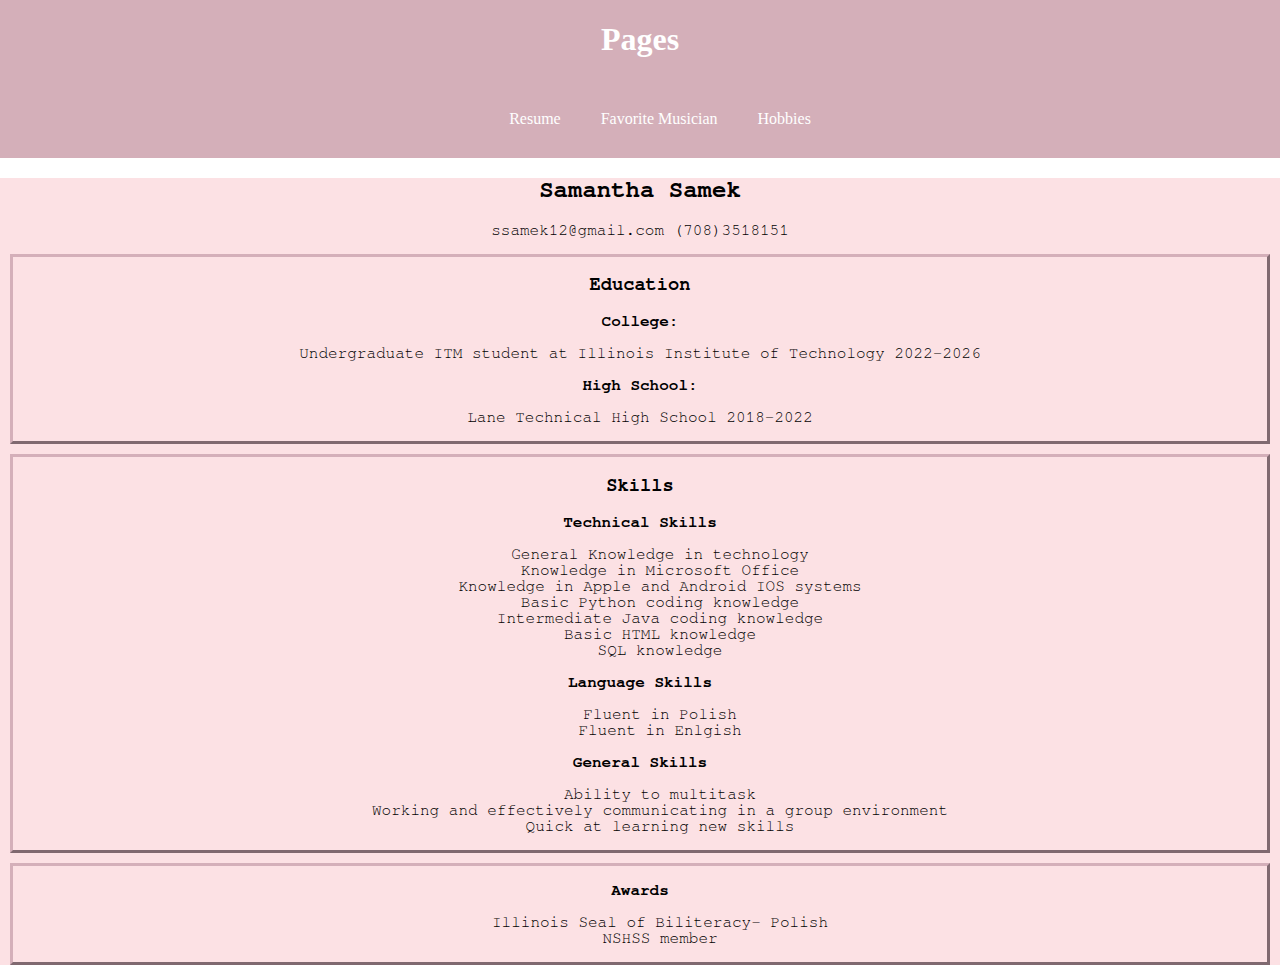
<file: index.html>
<!DOCTYPE html>
<html lang="en">
<head>
    <meta charset="UTF-8">
    <title>Resume </title>
	<link rel="stylesheet" type="text/css" href="css/normalize.css">
    <link rel="stylesheet" href="css/style.css">
  </head>
  <body>
    <header id="header1">
	<nav id="main-navbar">
	  <div id="navbar-container">
	  <h1>Pages</h1>
	  <ul>
	    <li><a href="index.html" title="resume"> Resume</a></li>
	    <li><a href="musician.html" title="favoritemusician"> Favorite Musician</a></li>
	    <li><a href="hobbies.html" title="Hobbies"> Hobbies</a></li>
	  </ul>
	  </div>
	</nav>
	</header>
	  <div id="body1">
	    <h2>Samantha Samek</h2>
	    <p>ssamek12@gmail.com (708)3518151</p>
	    <section id="edu">
	      <div><h3> Education</h3></div>
	        <p><strong>College:</strong></p>
	        <p>Undergraduate ITM student at Illinois Institute of Technology 2022-2026</p>
	        <p><strong>High School:</strong></p>
	        <p>Lane Technical High School 2018-2022</p>
	    </section>
	    <section id="skills">
	      <div><h3>Skills</h3></div>
	        <p><strong>Technical Skills</strong></p>
	          <ul>
		        <li>General Knowledge in technology</li>
		        <li>Knowledge in Microsoft Office</li>
		        <li>Knowledge in Apple and Android IOS systems</li>
		        <li>Basic Python coding knowledge</li>
		        <li>Intermediate Java coding knowledge</li>
		        <li>Basic HTML knowledge</li>
		        <li>SQL knowledge</li>
		    </ul>
	        <p><strong>Language Skills</strong></p>
		      <ul>
		        <li>Fluent in Polish</li>
		        <li>Fluent in Enlgish</li>
		    </ul>
	        <p><strong>General Skills</strong></p>
		      <ul>
		        <li>Ability to multitask</li>
		        <li>Working and effectively communicating in a group environment</li>
		        <li>Quick at learning new skills</li>
		    </ul>
	    </section>
	    <section id="awards">
	      <p><strong>Awards</strong></p>
		    <ul>
		      <li>Illinois Seal of Biliteracy- Polish</li>
		      <li>NSHSS member</li>
		    </ul>
	    </section>
	  </div>
  </body>
  </html>
</file>
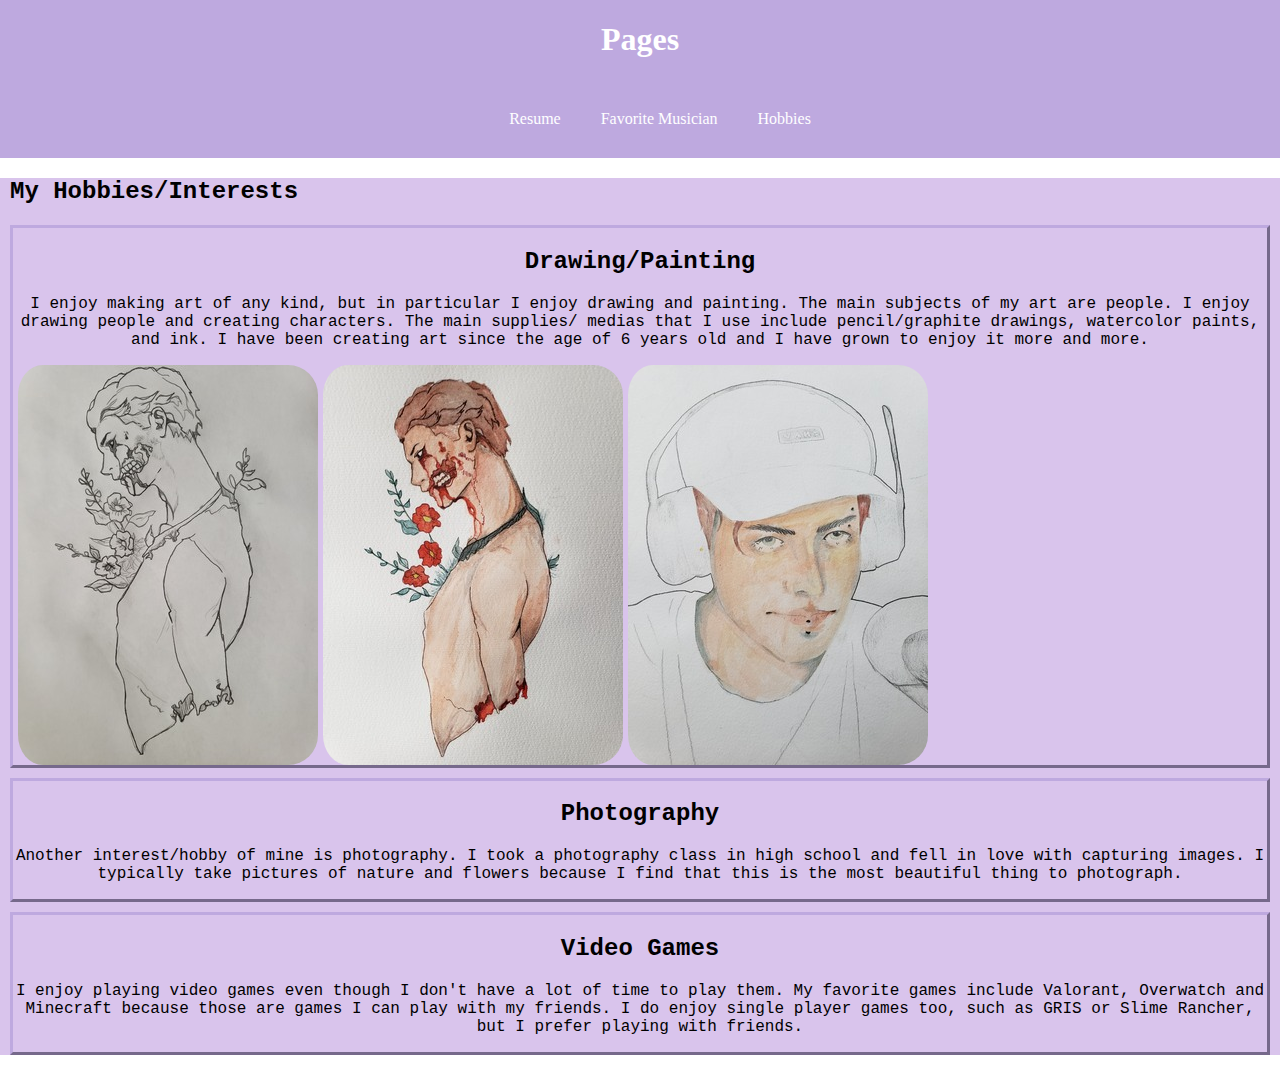
<file: hobbies.html>
<!DOCTYPE html>
<html lang="en">
<head>
    <meta charset="UTF-8">
    <title>Hobbies </title>
	<link rel="stylesheet" type="text/css" href="css/normalize.css">
    <link rel="stylesheet" href="css/style.css">
</head>
<body>
  <header>
	<nav id="main-navbar3">
	  <div id="navbar-container3">
	    <h1><strong>Pages</strong></h1>
	      <ul>
	        <li><a href="index.html" title="resume"> Resume</a></li>
		<li><a href="musician.html" title="favoritemusician"> Favorite Musician</a></li>
		<li><a href="hobbies.html" title="Hobbies"> Hobbies</a></li>
	      </ul>
	  </div>
	</nav>
  </header>
  <div id="body3">
    <section id="title3">
      <h2>My Hobbies/Interests</h2>
    </section>
	<section id="art">
	  <h2>Drawing/Painting</h2>
	  <p>I enjoy making art of any kind, but in particular I enjoy drawing and painting. The main subjects of my art are people. I enjoy drawing people and creating characters. The main supplies/ medias that I use include pencil/graphite drawings, watercolor paints, and ink. I have been creating art since the age of 6 years old and I have grown to enjoy it more and more.</p>
	  <div id="row">
	    <img class= "imgs" src="images/sketch.jpg" alt="Most Recent Sketch">
	    <img class="imgs" src="images/painting.jpg" alt ="Most Recent Painting">
	    <img class="imgs" src="images/unfinished.jpg" alt="Unfinished project">
	</section>
	<section id="photo">
	  <h2>Photography</h2>
	  <p>Another interest/hobby of mine is photography. I took a photography class in high school and fell in love with capturing images. I typically take pictures of nature and flowers because I find that this is the most beautiful thing to photograph.</p>
	</section>
	<section id="games">
	  <h2>Video Games</h2>
	  <p>I enjoy playing video games even though I don't have a lot of time to play them. My favorite games include Valorant, Overwatch and Minecraft because those are games I can play with my friends. I do enjoy single player games too, such as GRIS or Slime Rancher, but I prefer playing with friends.</p>
	</section>
  </div>
</body>
</html>
</file>
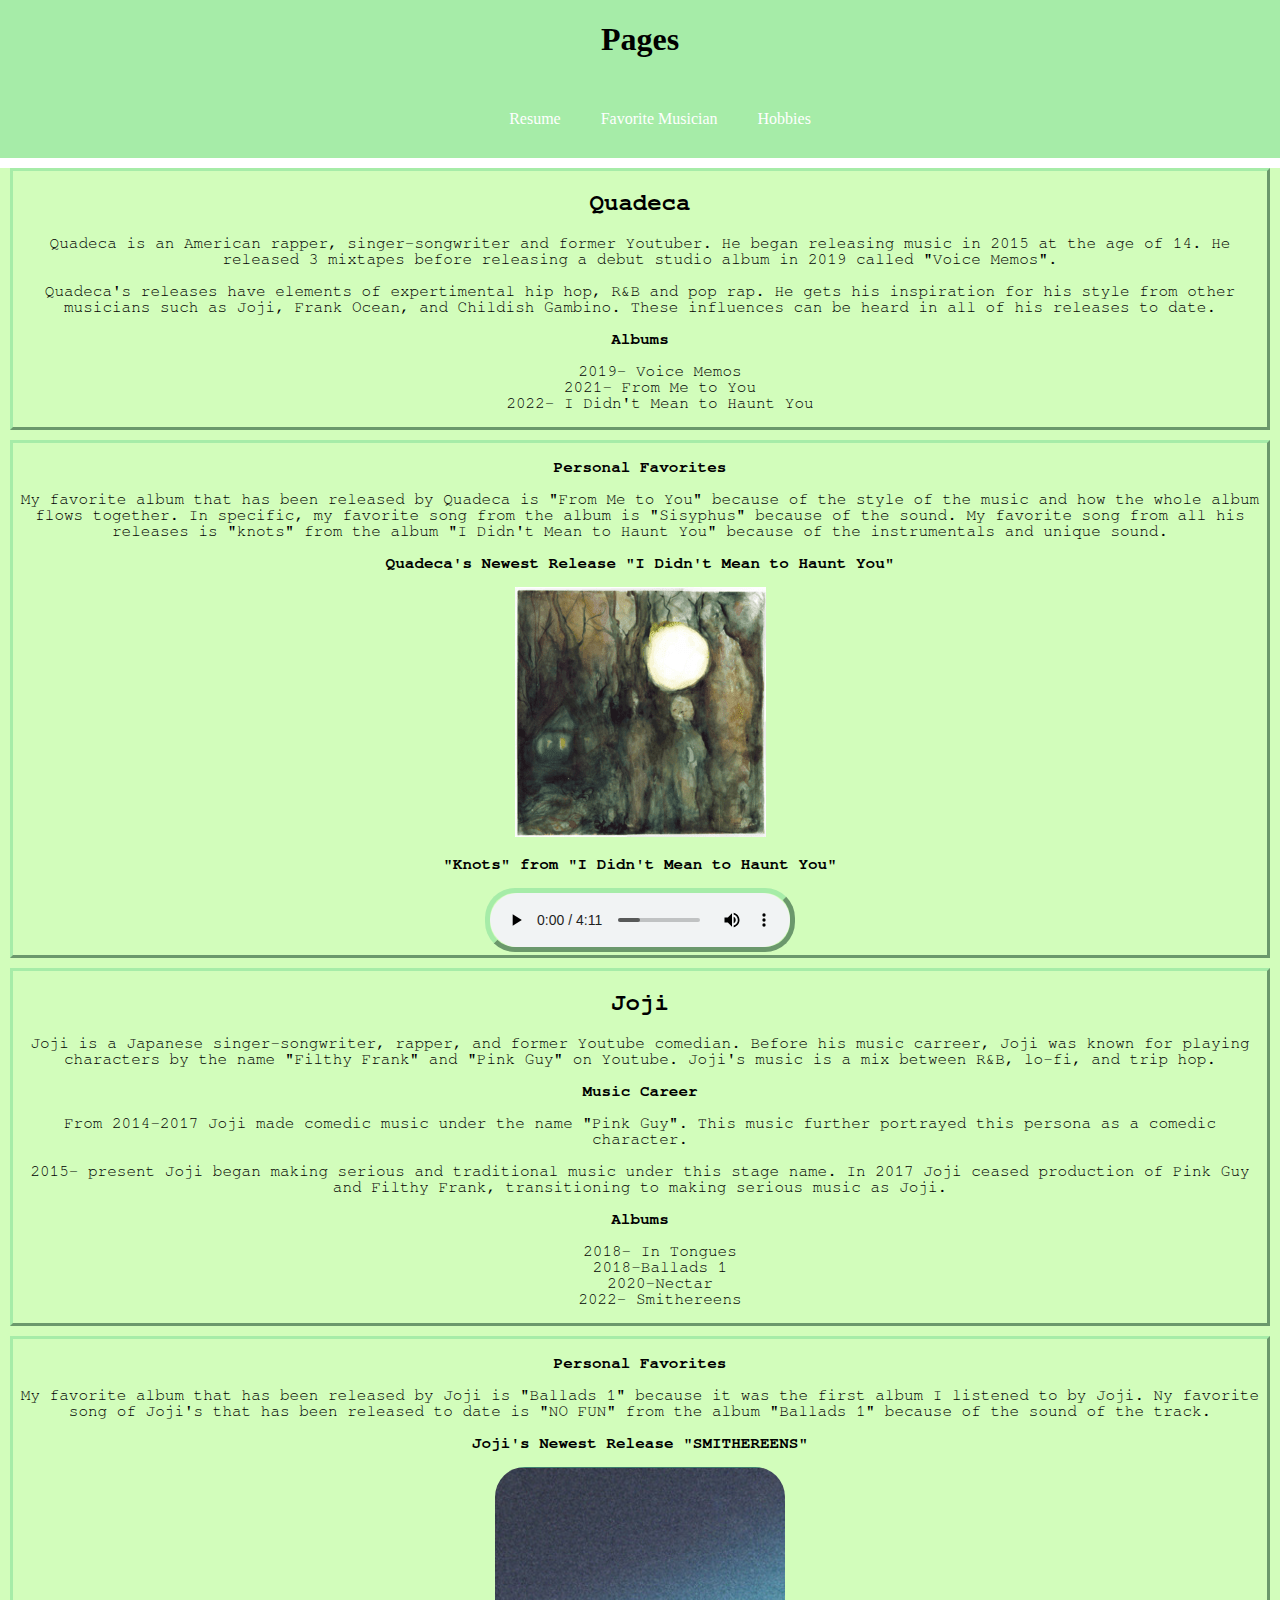
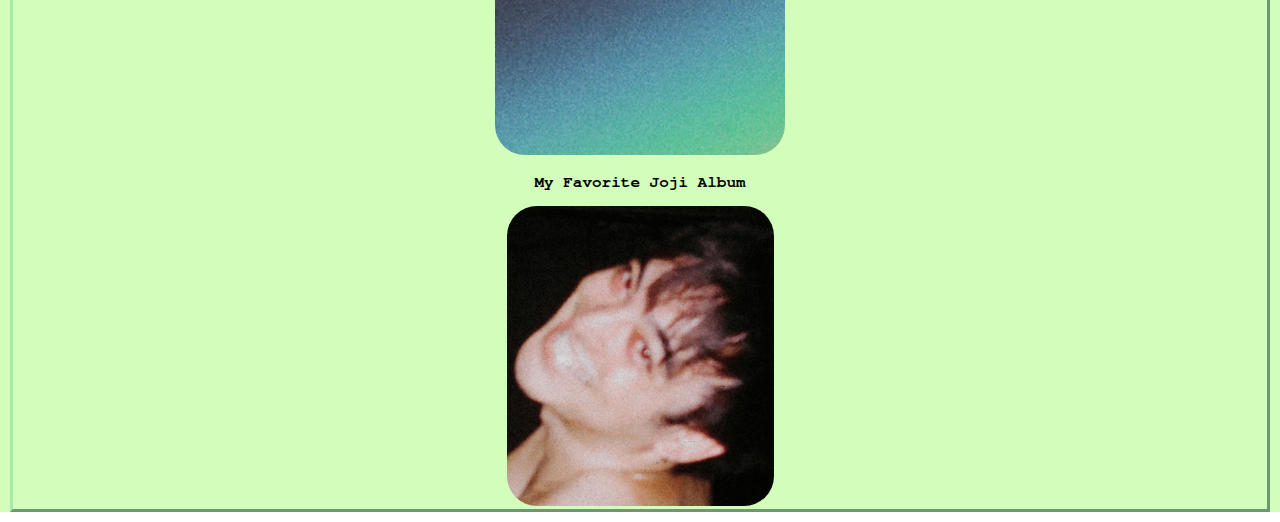
<file: musician.html>
<!DOCTYPE html>
<html lang="en">
<head>
    <meta charset="UTF-8">
    <title>Favorite Musicians</title>
	<link rel="stylesheet" type="text/css" href="css/normalize.css">
    <link rel="stylesheet" href="css/style.css">
  </head>
  <body>
    <header>
	<nav id="main-navbar2">
	  <div id="navbar-container2">
	    <h1><strong>Pages</strong></h1>
	    <ul>
	      <li><a href="index.html" title="resume"> Resume</a></li>
	      <li><a href="musician.html" title="favoritemusician"> Favorite Musician</a></li>
	      <li><a href="hobbies.html" title="hobbies"> Hobbies</a></li>
	    </ul>
	  </div>
	</nav>
	</header>
	<div id="body2">
	  <section id="Qinfo">
	    <h2>Quadeca</h2>
	    <p>Quadeca is an American rapper, singer-songwriter and former Youtuber. He began releasing music in 2015 at the age of 14. He released 3 mixtapes before releasing a debut studio album in 2019 called "Voice Memos".</p>
	    <p>Quadeca's releases have elements of expertimental hip hop, R&B and pop rap. He gets his inspiration for his style from other musicians such as Joji, Frank Ocean, and Childish Gambino. These influences can be heard in all of his releases to date.</p>
        <p><strong>Albums</strong></p>
	    <ul>
	      <li>2019- Voice Memos</li>
	      <li>2021- From Me to You</li>
	      <li>2022- I Didn't Mean to Haunt You</li>
	    </ul>
	  </section>
	  <section id="Qfavs">
	    <p><strong>Personal Favorites</strong></p>
	    <p>My favorite album that has been released by Quadeca is "From Me to You" because of the style of the music and how the whole album flows together. In specific, my favorite song from the album is "Sisyphus" because of the sound. My favorite song from all his releases is "knots" from the album "I Didn't Mean to Haunt You" because of the instrumentals and unique sound.</p>
	    <p><strong>Quadeca's Newest Release "I Didn't Mean to Haunt You"</strong></p>
	    <section id="media">
	    <img id="musicimg" src="images/qalbum.png" alt="Album Cover for I Didn't Mean to Haunt You">
	    <p><strong>"Knots" from "I Didn't Mean to Haunt You"</strong></p>
	    <audio controls>
	      <source src="images/knots.mp3" type="audio/mp3">
	    </audio>
	    </section>
	  </section>
	  <section id="Jinfo">
	    <h2>Joji</h2>
	    <p>Joji is a Japanese singer-songwriter, rapper, and former Youtube comedian. Before his music carreer, Joji was known for playing characters by the name "Filthy Frank" and "Pink Guy" on Youtube. Joji's music is a mix between R&B, lo-fi, and trip hop.</p>
	    <p><strong>Music Career</strong></p>
	    <p>From 2014-2017 Joji made comedic music under the name "Pink Guy". This music further portrayed this persona as a comedic character.</p>
	    <p>2015- present Joji began making serious and traditional music under this stage name. In 2017 Joji ceased production of Pink Guy and Filthy Frank, transitioning to making serious music as Joji.</p>
	    <p><strong>Albums</strong></p>
	    <ul>
	      <li>2018- In Tongues</li>
	      <li>2018-Ballads 1 </li>
	      <li>2020-Nectar</li>
	      <li>2022- Smithereens</li>
	    </ul>
	    </section>
	    <section id="Jfavs">
	    <p><strong>Personal Favorites</strong></p>
	    <p>My favorite album that has been released by Joji is "Ballads 1" because it was the first album I listened to by Joji. Ny favorite song of Joji's that has been released to date is "NO FUN" from the album "Ballads 1" because of the sound of the track.</p>
	    <p><strong>Joji's Newest Release "SMITHEREENS"</strong></p>
	    <img class="musicimg" src="images/jojialbum.png" alt="Joji's Recent Release">
	    <p><strong>My Favorite Joji Album</strong></p>
	    <img class="musicimg" src="images/joji.png" alt="Favorite Album">
	  </section>
	</div>
  </body>
</html>
</file>
<file: css/style.css>
/* page 1 css 
*/
h1 {
	font-family: "Comic Sans MS", "Comic Sans", cursive;
}
#body1 {
	background-color: #fce1e4;
	color: #000;
	border-color: #d4afb9;
	font-family: "FreeMono", monospace;
	text-align: center;
}
#main-navbar {
  background-color: #d4afb9;
  overflow: hidden;
  color: #ffff;
}
#navbar-container {
  float: left;
  width: 100%;
  position: relative;
  text-align: center;
}
#main-navbar ul {
  list-style-type: none;
  margin: 10px;
  padding: 10px;
  position: relative;
  left: 50%;
  float: left;
}
#main-navbar ul li {
  float: left;
  position: relative;
  right: 50%;
  display: block;
  font-family: "Comic Sans MS", "Comic Sans", cursive;
}
#main-navbar ul li a {
  display: block;
  padding: 10px 20px;
  color: #fff;
  text-decoration: none;
}
#main-navbar ul li a:hover {
  background-color: #000;
}
#edu {
	border-style: outset;
	border-color: #d4afb9;
	font-family: "FreeMono", monospace;
	text-align: center;
	margin:10px;
	
}
#edu ul li  {
	list-style-type: none;
}
#skills {
	border-style: outset;
	border-color: #d4afb9;
	font-family: "FreeMono", monospace;
	text-align: center;
	margin:10px;
}
#skills ul li  {
	list-style-type: none;
}
#awards {
	border-style: outset;
	border-color: #d4afb9;
	font-family: "FreeMono", monospace;
	text-align: center;
	margin:10px;
}
#awards ul li  {
	list-style-type: none;
}
html {
	width: 100%;
}
/* page 2 css
*/
#body2 {
	background-color: #d2fdbb;
	color: #000;
}
#main-navbar2 {
  background-color: #a6eca8;
  overflow: hidden;
  color: #000;
}
#navbar-container2 {
  float: left;
  width: 100%;
  position: relative;
  text-align: center;
}
#main-navbar2 ul {
  list-style-type: none;
  margin: 10px;
  padding: 10px;
  position: relative;
  left: 50%;
  float: left;
}
#main-navbar2 ul li {
  float: left;
  position: relative;
  right: 50%;
  display: block;
  font-family: "Comic Sans MS", "Comic Sans", cursive;
}
#main-navbar2 ul li a {
  display: block;
  padding: 10px 20px;
  color: #fff;
  text-decoration: none;
}
#main-navbar2 ul li a:hover {
  background-color: #000;
}
#Qinfo {
	border-style: outset;
	border-color: #a6eca8;
	font-family: "FreeMono", monospace;
	text-align: center;
	margin:10px;
}
#Qinfo ul li  {
	list-style-type: none;
}
#Qfavs {
	border-style: outset;
	border-color: #a6eca8;
	font-family: "FreeMono", monospace;
	text-align: center;
	margin:10px;
}
.musicimg {
	border-style: outset;
	border-color: #a6eca8;
	border-radius: 30px;
	border-width: 10px:
}
audio {
	border-style: outset;
	border-color: #a6eca8;
	border-radius: 30px;
	align-items: center;
	border-width: 5px;
}
#Jinfo {
	border-style: outset;
	border-color: #a6eca8;
	font-family: "FreeMono", monospace;
	text-align: center;
	margin:10px;
}
#Jinfo ul li {
	list-style-type: none;
}
#Jfavs {
	border-style: outset;
	border-color: #a6eca8;
	font-family: "FreeMono", monospace;
	text-align: center;
	margin:10px;
}
/* page 3 css
*/
#body3 {
	background-color: #d9c4ec;
	color: #000;
	font-family: "Lucida Console", "Courier New", monospace;
}
#main-navbar3 {
  background-color: #bea9df;
  overflow: hidden;
  color: #ffff;
}
#navbar-container3 {
  float: left;
  width: 100%;
  position: relative;
  text-align: center;
}
#main-navbar3 ul {
  list-style-type: none;
  margin: 10px;
  padding: 10px;
  position: relative;
  left: 50%;
  float: left;
}
#main-navbar3 ul li {
  float: left;
  position: relative;
  right: 50%;
  display: block;
  font-family: "Comic Sans MS", "Comic Sans", cursive;
}
#main-navbar3 ul li a {
  display: block;
  padding: 10px 20px;
  color: #fff;
  text-decoration: none;
}
#main-navbar3 ul li a:hover {
  background-color: #000;
}
html {
	width: 100%;
	
}
#art {
	border-style: outset;
	border-color: #bea9df;
	font-family: "Lucida Console", "Courier New", monospace;
	text-align: center;
	margin:10px;
}
#photo {
	border-style: outset;
	border-color: #bea9df;
	font-family: "Lucida Console", "Courier New", monospace;
	text-align: center;
	margin:10px;
}
#games {
	border-style: outset;
	border-color: #bea9df;
	font-family: "Lucida Console", "Courier New", monospace;
	text-align: center;
	margin:10px;
}
#title3 {
	margin:10px;
}
.imgs{
	float: left;
	width: auto;
	height: auto;
	padding-left:5px; 
	border-radius: 30px;
}
#row::after {
  content: "";
  clear: both;
  display: table;
}
</file>
